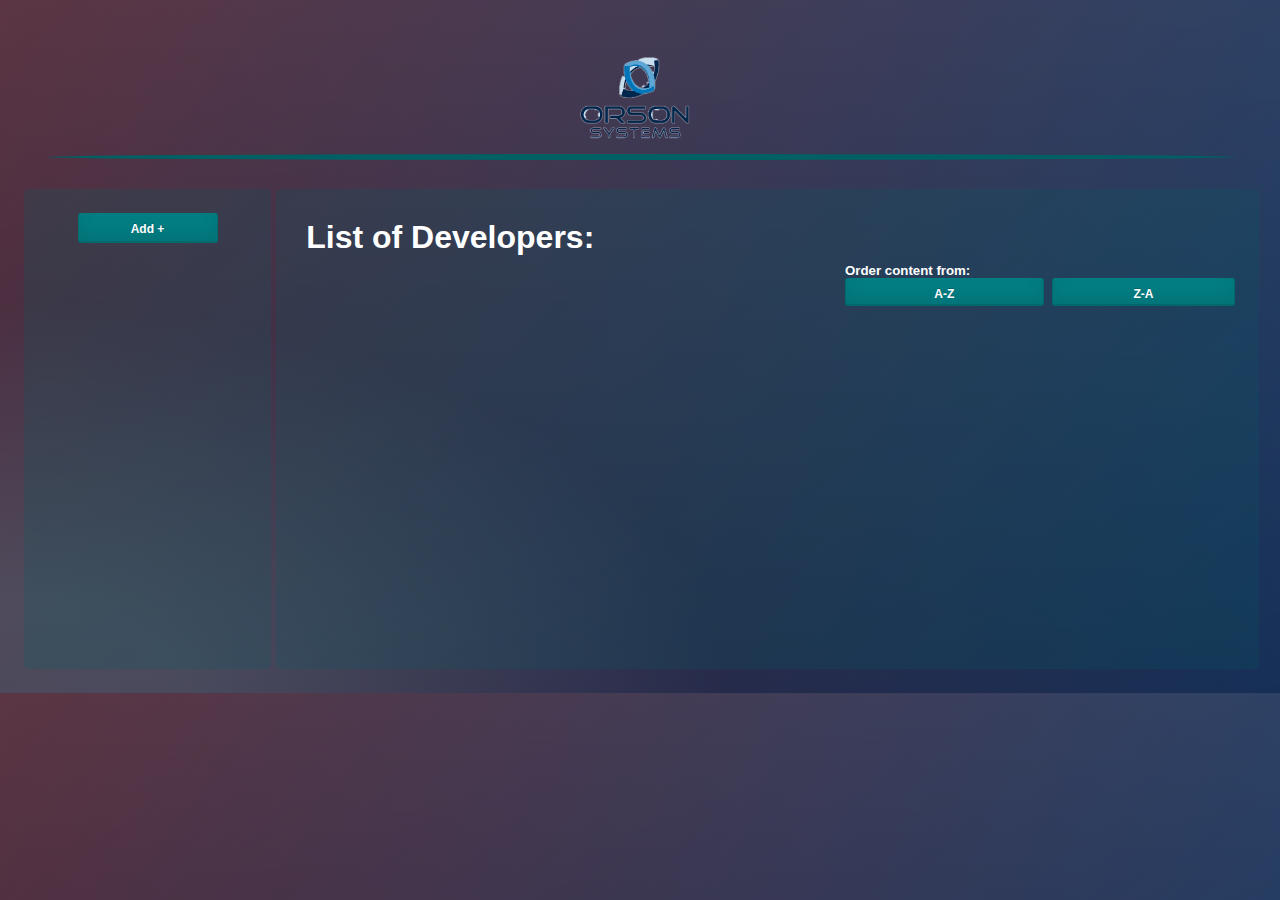
<file: index.html>
<!DOCTYPE html>
<html lang="en">
<head>
  <meta charset="UTF-8">
  <meta name="viewport" content="width=device-width, initial-scale=1.0">
  <meta http-equiv="X-UA-Compatible" content="ie=edge">
  <link href="./assets/css/styles.css" rel="stylesheet">
  <title>Orson Systems</title>
</head>
<body>
  <div class="grid">
    <header class="grid-item heder">
      <img src="./assets/images/orson.png" alt="" id="logo">
      <div class="lineHeder"></div>
    </header>
    <nav class="grid-item nav">
      <div class="buttonAdd">
        <a class="btn pri darkBlue" id="BtnAddDeveloper">Add +</a>
      </div>
      <div class="addDeveloper"  id="addDeveloper">
        <h4>Add a new Developer:</h4>
        <form action=""name="formulname" method="post">
          <p class="campo">
            <label for="nombre">Name: </label>
            <span>
              <input type="text" name="name" size="16" maxlength="30" placeholder="Developer name">
            </span>
          </p>
          <p class="campo">
            <label for="company">Company: </label>
            <span>
              <input type="text" name="company" size="16" maxlength="25" placeholder="Developer's company">
            </span>
          </p>
          <p class="campo">
            <label for="experience">Experience: </label>
            <span>
                <input type="text" name="experience" size="16" maxlength="2" placeholder="Years">
            </span>
          </p>
          <p class="buttonSubmit">
            <button class='green btn pri' >Save</button>
          </p>
        </form>
      </div>
      <div id="editDeveloper">
          <h4>Edit a Developer:</h4>
          <form action=""name="editDev" method="post">
            <p class="campo">
              <label for="nombre">Name:  </label>
              <span>
                <input type="text" name="name" size="16" maxlength="30" placeholder="Developer name">
              </span>
            </p>
            <p class="campo">
              <label for="company">Company: </label>
              <span>
                <input type="text" name="company" size="16" maxlength="25" placeholder="Developer's company">
              </span>
            </p>
            <p class="campo">
              <label for="experience">Experience: </label>
              <span>
                  <input type="text" name="experience" size="16" maxlength="2" placeholder="Years">
              </span>
            </p>
            <p class="buttonSubmit">              
              <button class='green btn pri' >Save</button>
            </p>
          </form>
        </div>
    </nav>
    <main class="grid-item main" id="cont" >
      <div class="headmain">
        <div class="title">
          <h1>List of Developers:</h1>
        </div>
        <div class="orderfrom">
          <h5>Order content from:  </h5>
        </div>
          <button type="button" id="A-Z" class="btn pri darkBlue AZ">A-Z</button>
          <button type="button" id="Z-A" class="btn pri darkBlue AZ">Z-A</button>
      </div>
      <div id="main"></div>
    </main>
  </div>
  <script src="./js/main.js"></script>
  <script type="text/javascript" src="https://code.jquery.com/jquery-3.2.1.min.js"></script>



</body>
</html>
</file>
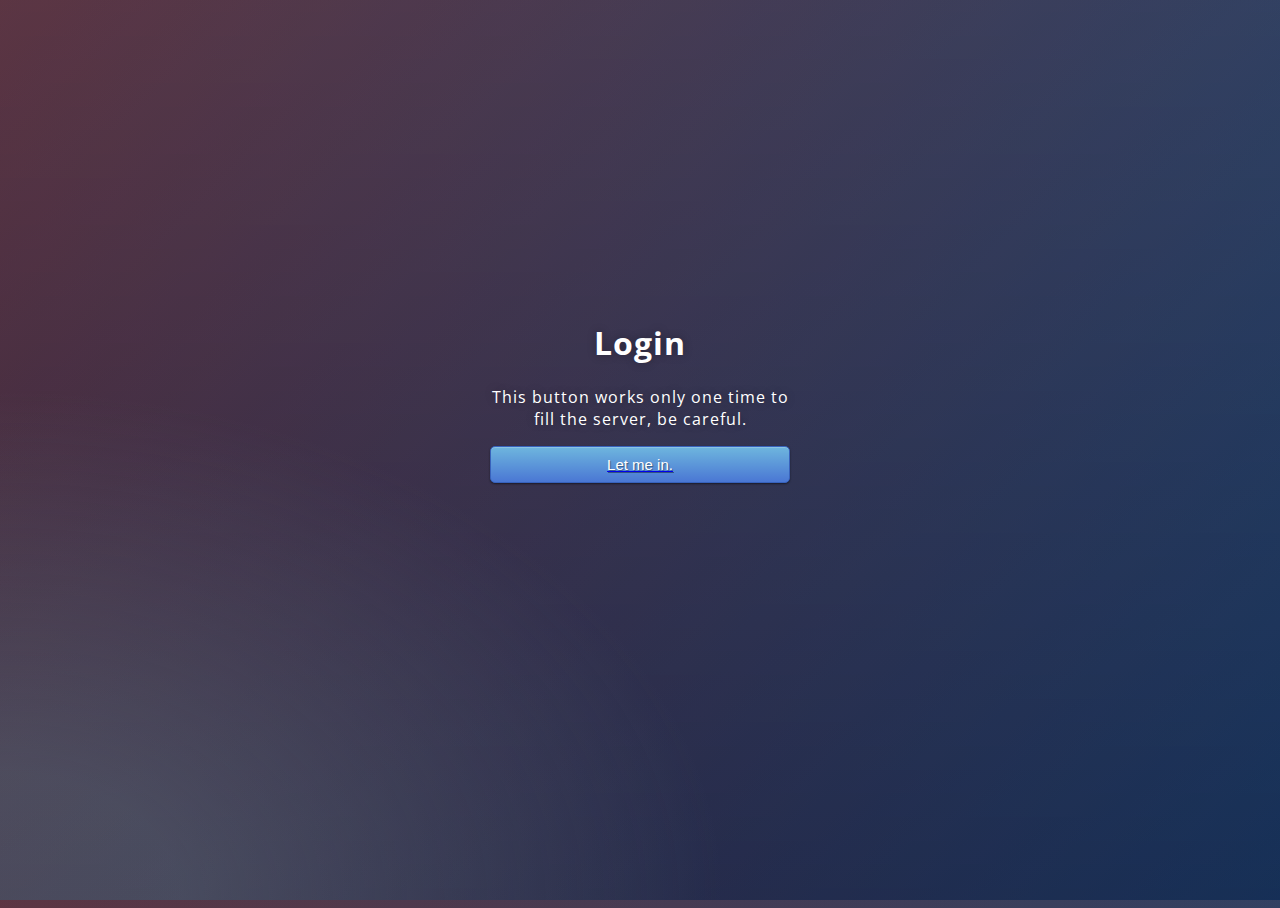
<file: login.html>
<!DOCTYPE html>
<html lang="en">
<head>
    <meta charset="UTF-8">
    <meta name="viewport" content="width=device-width, initial-scale=1.0">
    <meta http-equiv="X-UA-Compatible" content="ie=edge">
    <title>Document</title>
    <link rel="stylesheet" href="./assets/css/logStyle.css">
</head>
<body>
    <div class="login">
        <h1>Login</h1>
        <p class="fillMenssage">This button works only one time to fill the server, be careful.</p>
        <a href="index.html">
            <button type="button" id="genereteData" class="btn btn-primary btn-block btn-large">Let me in.</button>
        </a>
    </div>
    <script src="js/generate.js"></script>
    <script type="text/javascript" src="https://code.jquery.com/jquery-3.2.1.min.js"></script>
</body>
</html>
</file>
<file: assets/css/styles.css>
/* body{
	background-color: rgba(0,0,0,.1);
	font: 1.1rem sans-serif;
	color: white;
} */

body { 
	width: 99%;
	height:100%;
	font-family: 'Open Sans', sans-serif;
	color: white;
	background: #092756;
	background: -moz-radial-gradient(0% 100%, ellipse cover, rgba(104,128,138,.4) 10%,rgba(138,114,76,0) 40%),-moz-linear-gradient(top,  rgba(57,173,219,.25) 0%, rgba(42,60,87,.4) 100%), -moz-linear-gradient(-45deg,  #670d10 0%, #092756 100%);
	background: -webkit-radial-gradient(0% 100%, ellipse cover, rgba(104,128,138,.4) 10%,rgba(138,114,76,0) 40%), -webkit-linear-gradient(top,  rgba(57,173,219,.25) 0%,rgba(42,60,87,.4) 100%), -webkit-linear-gradient(-45deg,  #670d10 0%,#092756 100%);
	background: -o-radial-gradient(0% 100%, ellipse cover, rgba(104,128,138,.4) 10%,rgba(138,114,76,0) 40%), -o-linear-gradient(top,  rgba(57,173,219,.25) 0%,rgba(42,60,87,.4) 100%), -o-linear-gradient(-45deg,  #670d10 0%,#092756 100%);
	background: -ms-radial-gradient(0% 100%, ellipse cover, rgba(104,128,138,.4) 10%,rgba(138,114,76,0) 40%), -ms-linear-gradient(top,  rgba(57,173,219,.25) 0%,rgba(42,60,87,.4) 100%), -ms-linear-gradient(-45deg,  #670d10 0%,#092756 100%);
	background: -webkit-radial-gradient(0% 100%, ellipse cover, rgba(104,128,138,.4) 10%,rgba(138,114,76,0) 40%), linear-gradient(to bottom,  rgba(57,173,219,.25) 0%,rgba(42,60,87,.4) 100%), linear-gradient(135deg,  #670d10 0%,#092756 100%);
	filter: progid:DXImageTransform.Microsoft.gradient( startColorstr='#3E1D6D', endColorstr='#092756',GradientType=1 );
}
.grid{
	padding: 1rem;
}
.grid-item{
	padding: 1.5rem;
	border-radius: .3rem;
	background-color: rgba(0, 96, 100, .2);
}

/*****************************/

.grid{
  display: grid;
  grid-gap: .3rem;
  grid-template-columns: [start] minmax(12rem,20%)
                         [sideend main] minmax(30rem, auto)
                         [end];
  grid-template-rows: [initrow] minmax(5rem,10rem)
                      [main] minmax(30rem,auto)
                      [footer];
}
.heder{
  grid-column: 1/3;
  background: none;
  display: grid;
  grid-template-columns: repeat(7, 1fr);
  grid-template-rows: 1fr ,.2rem;
}
#logo{
	border-radius: 50%;
	height: 100px;
	grid-column: 4/5;
}
.lineHeder{
	background-color: rgb(0, 96, 100);
	grid-column: 1/-1;
	border-radius: 50%;
}
.main{
	grid-column: 2/3;
}
.headmain{
	display: grid;
	grid-column-gap: .5rem;
	padding-bottom: 1rem;
}

.title{
	display: inline;
}
.orderfrom{
	grid-column: 4/5;
	grid-row: 2/3;
}
h1{
	margin: .4rem;
}
h5{
	margin: 0;
}
#A-Z{
	grid-column: 4/5;
	grid-row: 3/4; 
}
#Z-A{
	grid-column: 5/6;
	grid-row: 3/4; 
}


.flex{
	display: flex;
	justify-content: center;
	flex-direction: column;
}

p{
	margin:0;
	font-size: 1rem;
	font-family: Arial;
}

.buttonAdd{
	display: flex;
	justify-content: center;
	align-items: center;
	
}
.addDeveloper{
	display: none;
	margin: .4rem;
}
#editDeveloper{
	display: none;
	margin: .4rem;
}

.buttonSection{
	display: grid;
	grid-gap: 1rem;
	grid-template-columns: repeat(5,1fr);
	height: 1rem;
}
.blue{
	grid-column: 2/3;
}
.red{
	grid-column: 4/5;
}

.btn {
	display: inline-block;
	min-width: 110px;
	padding: 10px 15px 12px;
	font: 700 12px/1 'Open Sans', sans-serif;
	border:none;
	border-radius: 3px;
	box-shadow: inset 0 -1px 0 1px rgba(0, 0, 0, 0.1), inset 0 -10px 20px rgba(0, 0, 0, 0.1);
	cursor: pointer;
	text-align: center;
	height: .5rem;
  }
.btn.pri {
  color: #fff;
  text-shadow: 0 -1px 0 rgba(0, 0, 0, 0.2);
}
.red  {
	background: #d33;
  }
.red:hover {
	background: #c22;
  }

.blue {
	background: #59d;
}
.blue:hover {
	background: #48c;
}
.green {
	background: #6b6;
	padding: 10px 16px 18px;
}
.green:hover {
	background: #5a5;
}
.darkBlue{
	background:#037f84;
}
.darkBlue:hover{
	background: #014b4f;
}
.AZ{
	padding: 10px 16px 18px;
}
/*****************************/


.card{
	margin: .3rem;
	border-radius: .3rem;
	background-color: rgba(0, 96, 100, .7);
	height: 6rem;
}

.campo{
	padding-top: 1rem;
}

.buttonSubmit{
	padding-top: 1rem;
}

input { 
	
	margin-bottom: .1rem ; 
	background: rgba(0,0,0,0.3);
	border: none;
	outline: none;
	padding: .5rem;
	font-size: .9rem;
	color: #fff;
	border: 1px solid rgba(0,0,0,0.3);
	border-radius: 4px;
	box-shadow: inset 0 -5px 45px rgba(100,100,100,0.2), 0 1px 1px rgba(255,255,255,0.2);
	-webkit-transition: box-shadow .5s ease;
	-moz-transition: box-shadow .5s ease;
	-o-transition: box-shadow .5s ease;
	-ms-transition: box-shadow .5s ease;
	transition: box-shadow .5s ease;
}
</file>
<file: assets/css/logStyle.css>
@import url(https://fonts.googleapis.com/css?family=Open+Sans);
.btn { display: inline-block; *display: inline; *zoom: 1; padding: 4px 10px 4px; margin-bottom: 0; font-size: 13px; line-height: 18px; color: #333333; text-align: center;text-shadow: 0 1px 1px rgba(255, 255, 255, 0.75); vertical-align: middle; background-color: #f5f5f5; background-image: -moz-linear-gradient(top, #ffffff, #e6e6e6); background-image: -ms-linear-gradient(top, #ffffff, #e6e6e6); background-image: -webkit-gradient(linear, 0 0, 0 100%, from(#ffffff), to(#e6e6e6)); background-image: -webkit-linear-gradient(top, #ffffff, #e6e6e6); background-image: -o-linear-gradient(top, #ffffff, #e6e6e6); background-image: linear-gradient(top, #ffffff, #e6e6e6); background-repeat: repeat-x; filter: progid:dximagetransform.microsoft.gradient(startColorstr=#ffffff, endColorstr=#e6e6e6, GradientType=0); border-color: #e6e6e6 #e6e6e6 #e6e6e6; border-color: rgba(0, 0, 0, 0.1) rgba(0, 0, 0, 0.1) rgba(0, 0, 0, 0.25); border: 1px solid #e6e6e6; -webkit-border-radius: 4px; -moz-border-radius: 4px; border-radius: 4px; -webkit-box-shadow: inset 0 1px 0 rgba(255, 255, 255, 0.2), 0 1px 2px rgba(0, 0, 0, 0.05); -moz-box-shadow: inset 0 1px 0 rgba(255, 255, 255, 0.2), 0 1px 2px rgba(0, 0, 0, 0.05); box-shadow: inset 0 1px 0 rgba(255, 255, 255, 0.2), 0 1px 2px rgba(0, 0, 0, 0.05); cursor: pointer; *margin-left: .3em; }
.btn:hover, .btn:active, .btn.active, .btn.disabled, .btn[disabled] { background-color: #e6e6e6; }
.btn-large { padding: 9px 14px; font-size: 15px; line-height: normal; -webkit-border-radius: 5px; -moz-border-radius: 5px; border-radius: 5px; }
.btn:hover { color: #333333; text-decoration: none; background-color: #e6e6e6; background-position: 0 -15px; -webkit-transition: background-position 0.1s linear; -moz-transition: background-position 0.1s linear; -ms-transition: background-position 0.1s linear; -o-transition: background-position 0.1s linear; transition: background-position 0.1s linear; }
.btn-primary, .btn-primary:hover { text-shadow: 0 -1px 0 rgba(0, 0, 0, 0.25); color: #ffffff; }
.btn-primary.active { color: rgba(255, 255, 255, 0.75); }
.btn-primary { background-color: #4a77d4; background-image: -moz-linear-gradient(top, #6eb6de, #4a77d4); background-image: -ms-linear-gradient(top, #6eb6de, #4a77d4); background-image: -webkit-gradient(linear, 0 0, 0 100%, from(#6eb6de), to(#4a77d4)); background-image: -webkit-linear-gradient(top, #6eb6de, #4a77d4); background-image: -o-linear-gradient(top, #6eb6de, #4a77d4); background-image: linear-gradient(top, #6eb6de, #4a77d4); background-repeat: repeat-x; filter: progid:dximagetransform.microsoft.gradient(startColorstr=#6eb6de, endColorstr=#4a77d4, GradientType=0);  border: 1px solid #3762bc; text-shadow: 1px 1px 1px rgba(0,0,0,0.4); box-shadow: inset 0 1px 0 rgba(255, 255, 255, 0.2), 0 1px 2px rgba(0, 0, 0, 0.5); }
.btn-primary:hover, .btn-primary:active, .btn-primary.active, .btn-primary.disabled, .btn-primary[disabled] { filter: none; background-color: #4a77d4; }
.btn-block { width: 100%; display:block; }

* { -webkit-box-sizing:border-box; -moz-box-sizing:border-box; -ms-box-sizing:border-box; -o-box-sizing:border-box; box-sizing:border-box; }

html { width: 100%; height:100%; overflow:hidden; }

body { 
	width: 100%;
	height:100%;
	font-family: 'Open Sans', sans-serif;
	background: #092756;
	background: -moz-radial-gradient(0% 100%, ellipse cover, rgba(104,128,138,.4) 10%,rgba(138,114,76,0) 40%),-moz-linear-gradient(top,  rgba(57,173,219,.25) 0%, rgba(42,60,87,.4) 100%), -moz-linear-gradient(-45deg,  #670d10 0%, #092756 100%);
	background: -webkit-radial-gradient(0% 100%, ellipse cover, rgba(104,128,138,.4) 10%,rgba(138,114,76,0) 40%), -webkit-linear-gradient(top,  rgba(57,173,219,.25) 0%,rgba(42,60,87,.4) 100%), -webkit-linear-gradient(-45deg,  #670d10 0%,#092756 100%);
	background: -o-radial-gradient(0% 100%, ellipse cover, rgba(104,128,138,.4) 10%,rgba(138,114,76,0) 40%), -o-linear-gradient(top,  rgba(57,173,219,.25) 0%,rgba(42,60,87,.4) 100%), -o-linear-gradient(-45deg,  #670d10 0%,#092756 100%);
	background: -ms-radial-gradient(0% 100%, ellipse cover, rgba(104,128,138,.4) 10%,rgba(138,114,76,0) 40%), -ms-linear-gradient(top,  rgba(57,173,219,.25) 0%,rgba(42,60,87,.4) 100%), -ms-linear-gradient(-45deg,  #670d10 0%,#092756 100%);
	background: -webkit-radial-gradient(0% 100%, ellipse cover, rgba(104,128,138,.4) 10%,rgba(138,114,76,0) 40%), linear-gradient(to bottom,  rgba(57,173,219,.25) 0%,rgba(42,60,87,.4) 100%), linear-gradient(135deg,  #670d10 0%,#092756 100%);
	filter: progid:DXImageTransform.Microsoft.gradient( startColorstr='#3E1D6D', endColorstr='#092756',GradientType=1 );
}
.login { 
	position: absolute;
	top: 50%;
	left: 50%;
	margin: -150px 0 0 -150px;
	width:300px;
	height:300px;
}
.login h1 { color: #fff; text-shadow: 0 0 10px rgba(0,0,0,0.3); letter-spacing:1px; text-align:center; }
.login p { color: #fff; text-shadow: 0 0 10px rgba(0,0,0,0.3); letter-spacing:1px; text-align:center; }

input { 
	width: 100%; 
	margin-bottom: 10px; 
	background: rgba(0,0,0,0.3);
	border: none;
	outline: none;
	padding: 10px;
	font-size: 13px;
	color: #fff;
	text-shadow: 1px 1px 1px rgba(0,0,0,0.3);
	border: 1px solid rgba(0,0,0,0.3);
	border-radius: 4px;
	box-shadow: inset 0 -5px 45px rgba(100,100,100,0.2), 0 1px 1px rgba(255,255,255,0.2);
	-webkit-transition: box-shadow .5s ease;
	-moz-transition: box-shadow .5s ease;
	-o-transition: box-shadow .5s ease;
	-ms-transition: box-shadow .5s ease;
	transition: box-shadow .5s ease;
}
input:focus { box-shadow: inset 0 -5px 45px rgba(100,100,100,0.4), 0 1px 1px rgba(255,255,255,0.2); }
</file>
